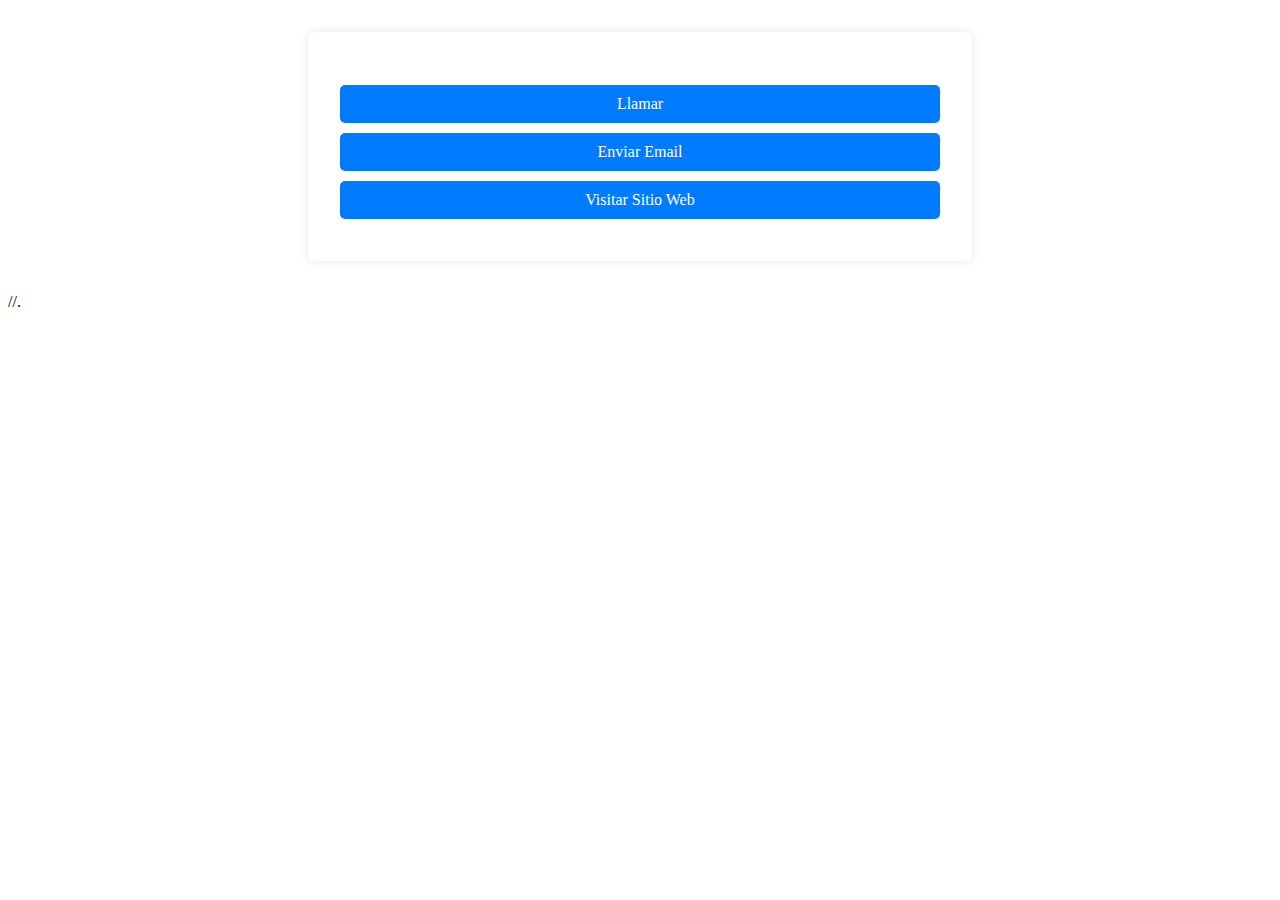
<file: profile.html>
<!DOCTYPE html>
<html lang="es">
<head>
    <meta charset="UTF-8">
    <meta name="viewport" content="width=device-width, initial-scale=1.0">
    <title>Perfil Digital</title>
    <style>
        .profile-card {
            max-width: 600px;
            margin: 2rem auto;
            padding: 2rem;
            box-shadow: 0 0 10px rgba(0,0,0,0.1);
            border-radius: 8px;
        }
        .contact-button {
            display: block;
            margin: 10px 0;
            padding: 10px 20px;
            background-color: #007bff;
            color: white;
            text-decoration: none;
            border-radius: 5px;
            text-align: center;
        }
    </style>
</head>
<body>
    <div class="profile-card">
        <h1 id="name"></h1>
        <h2 id="role"></h2>
        <p id="company"></p>
        <div class="contact-buttons">
            <a id="phoneBtn" class="contact-button">Llamar</a>
            <a id="emailBtn" class="contact-button">Enviar Email</a>
            <a id="websiteBtn" class="contact-button">Visitar Sitio Web</a>
        </div>
    </div>
    <script>
        // Get URL parameters
        const params = new URLSearchParams(window.location.search);
        
        // Display information
        document.getElementById('name').textContent = params.get('name');
        document.getElementById('role').textContent = params.get('role');
        document.getElementById('company').textContent = params.get('company');
        
        // Setup action buttons
        document.getElementById('phoneBtn').href = `tel:${params.get('phone')}`;
        document.getElementById('emailBtn').href = `mailto:${params.get('email')}`;
        document.getElementById('websiteBtn').href = params.get('website');
    </script>
</body>
</html> //.
</file>
